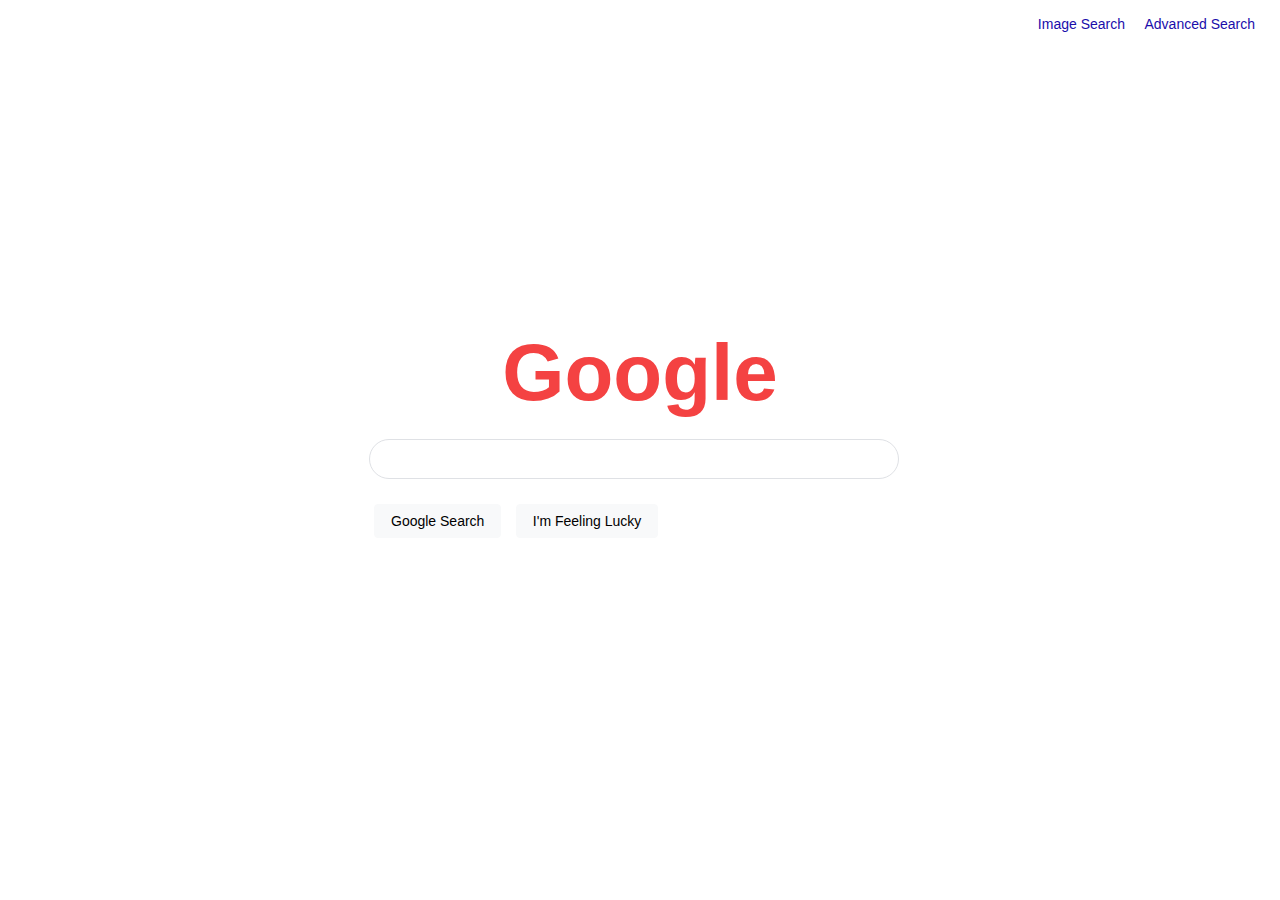
<file: index.html>
<!DOCTYPE html>
<html lang="en">
  <head>
    <meta charset="UTF-8" />
    <meta name="viewport" content="width=device-width, initial-scale=1.0" />
    <title>Google Search</title>
    <link rel="stylesheet" href="styles.css" />
  </head>
  <body>
    <div class="top-links">
      <a href="image.html">Image Search</a>
      <a href="advanced.html">Advanced Search</a>
    </div>

    <div class="search-container">
      <h1 class="logo">Google</h1>
      <form action="https://www.google.com/search" method="get">
        <input type="text" name="q" class="search-box" />
        <div class="buttons">
          <input type="submit" value="Google Search" />
          <input
            type="submit"
            name="btnI"
            value="I'm Feeling Lucky"
            formaction="https://www.google.com/search"
          />
        </div>
      </form>
    </div>
  </body>
</html>
</file>
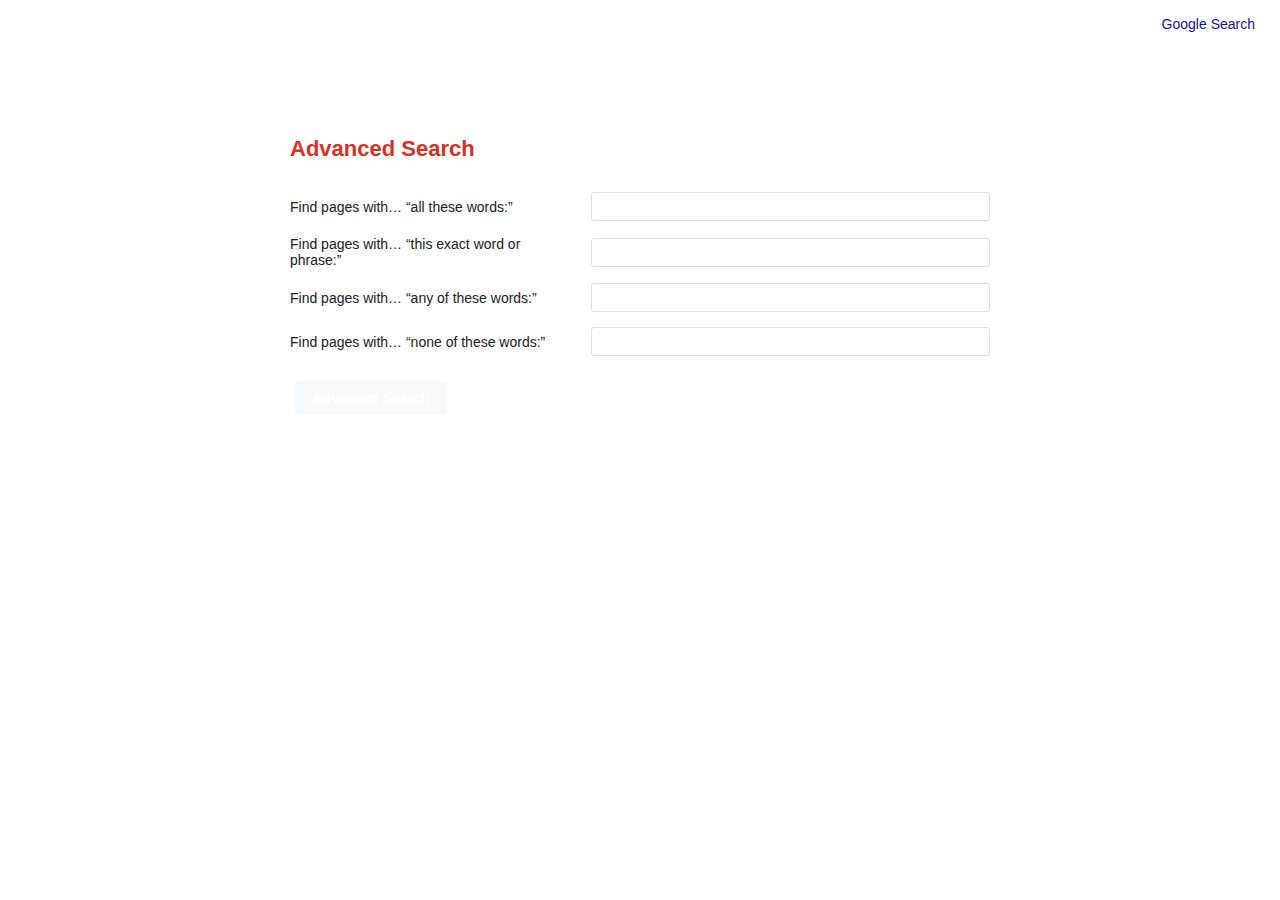
<file: advance.html>
<!DOCTYPE html>
<html lang="en">
  <head>
    <meta charset="UTF-8" />
    <meta name="viewport" content="width=device-width, initial-scale=1.0" />
    <title>Google Advanced Search</title>
    <link rel="stylesheet" href="styles.css" />
  </head>
  <body>
    <div class="top-links">
      <a href="index.html">Google Search</a>
    </div>

    <div class="advanced-container">
      <h2>Advanced Search</h2>
      <form action="https://www.google.com/search" method="get">
        <div class="form-group">
          <label>Find pages with… “all these words:”</label>
          <input type="text" name="as_q" />
        </div>

        <div class="form-group">
          <label>Find pages with… “this exact word or phrase:”</label>
          <input type="text" name="as_epq" />
        </div>

        <div class="form-group">
          <label>Find pages with… “any of these words:”</label>
          <input type="text" name="as_oq" />
        </div>

        <div class="form-group">
          <label>Find pages with… “none of these words:”</label>
          <input type="text" name="as_eq" />
        </div>

        <div class="buttons">
          <input type="submit" value="Advanced Search" class="blue-btn" />
        </div>
      </form>
    </div>
  </body>
</html>
</file>
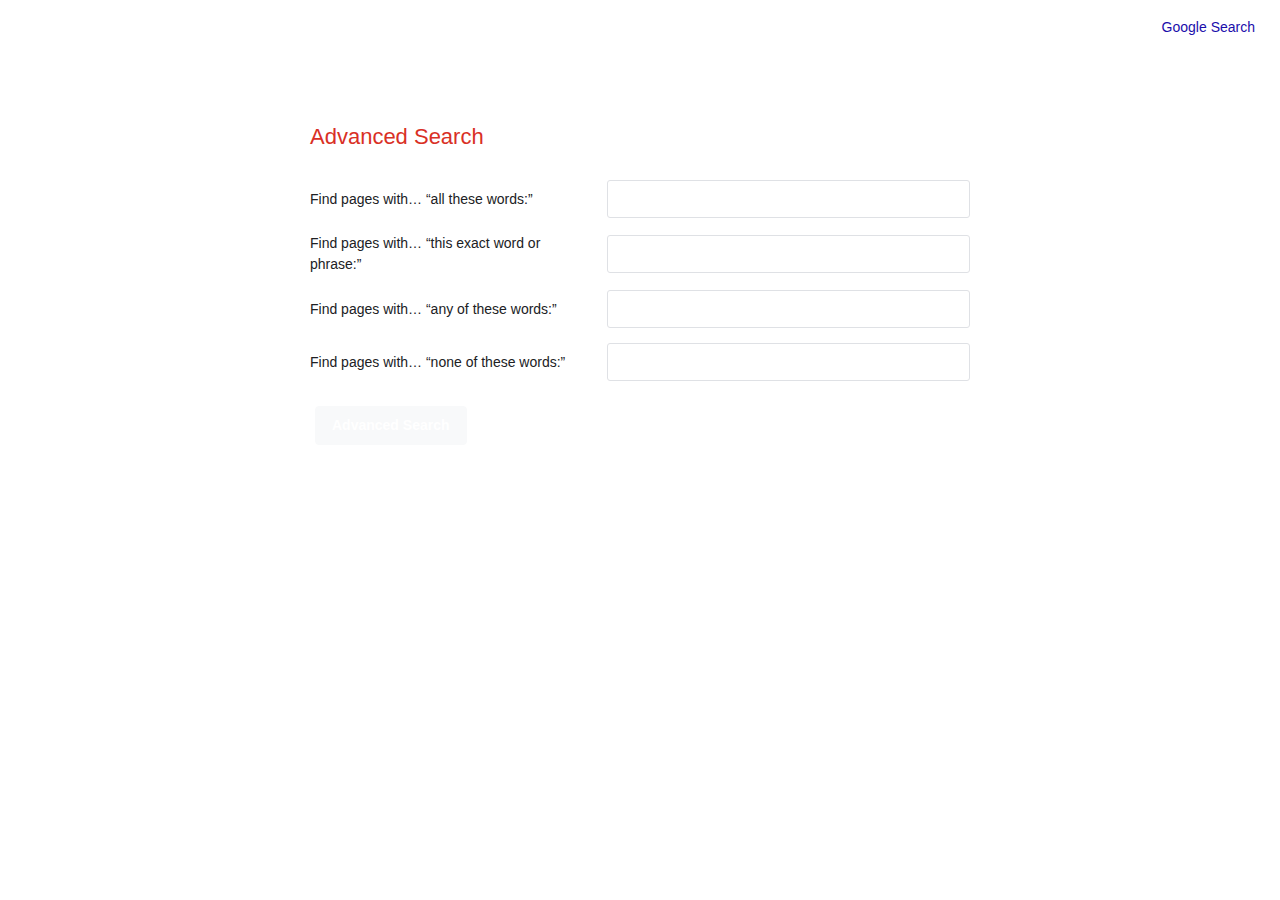
<file: advanced.html>
<!DOCTYPE html>
<html lang="en">
  <head>
    <meta charset="UTF-8" />
    <meta name="viewport" content="width=device-width, initial-scale=1.0" />
    <title>Google Advanced Search</title>
    <link href="https://cdn.jsdelivr.net/npm/bootstrap@5.3.0/dist/css/bootstrap.min.css" rel="stylesheet" />
    <link rel="stylesheet" href="styles.css" />
  </head>
  <body>
    <div class="top-links">
      <a href="index.html">Google Search</a>
    </div>

    <div class="advanced-container">
      <h2>Advanced Search</h2>
      <form action="https://www.google.com/search" method="get">
        <div class="form-group">
          <label>Find pages with… “all these words:”</label>
          <input type="text" name="as_q" />
        </div>

        <div class="form-group">
          <label>Find pages with… “this exact word or phrase:”</label>
          <input type="text" name="as_epq" />
        </div>

        <div class="form-group">
          <label>Find pages with… “any of these words:”</label>
          <input type="text" name="as_oq" />
        </div>

        <div class="form-group">
          <label>Find pages with… “none of these words:”</label>
          <input type="text" name="as_eq" />
        </div>

        <div class="buttons">
          <input type="submit" value="Advanced Search" class="blue-btn" />
        </div>
      </form>
    </div>
    <script src="https://cdn.jsdelivr.net/npm/bootstrap@5.3.0/dist/js/bootstrap.bundle.min.js"></script>
  </body>
</html>
</file>
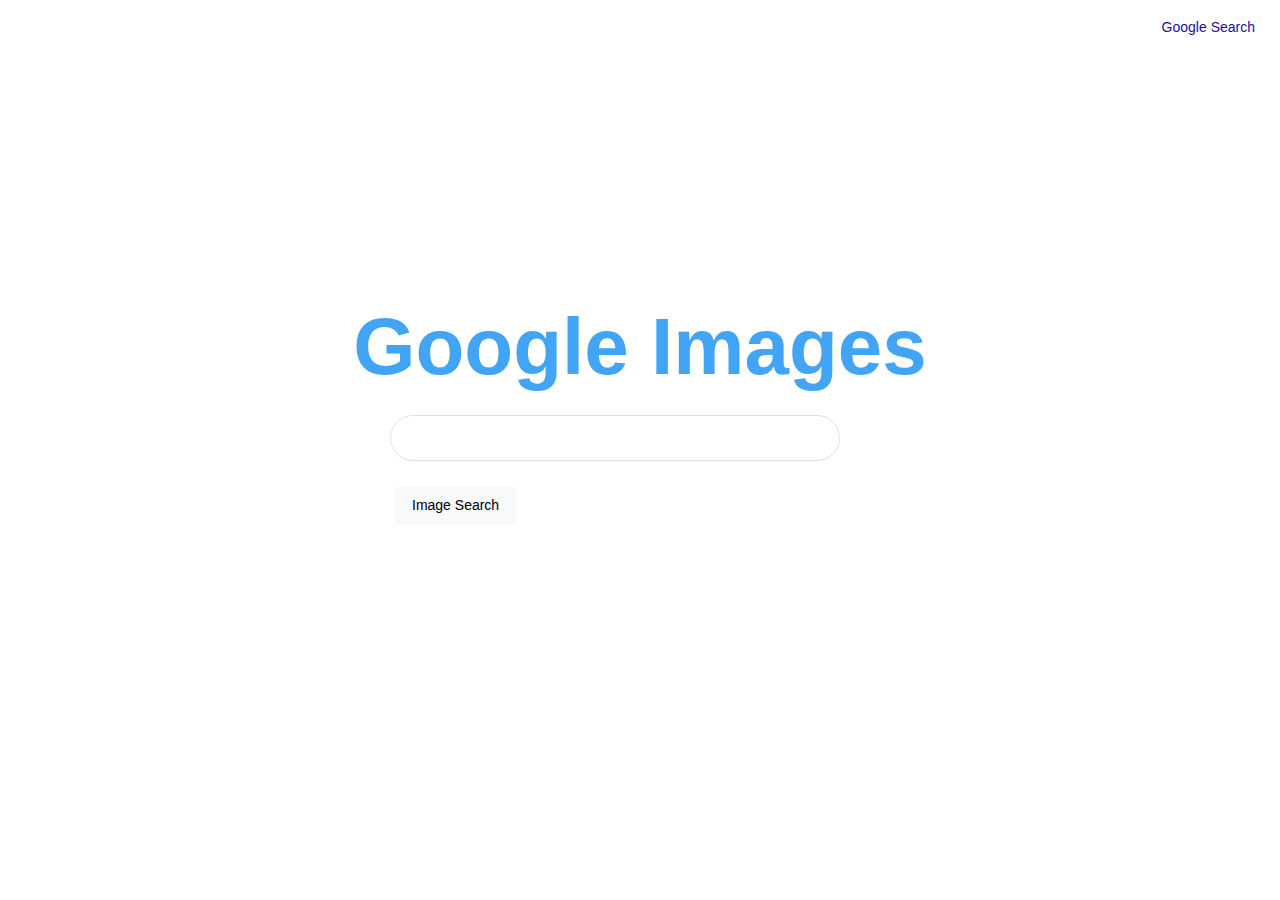
<file: image.html>
<!DOCTYPE html>
<html lang="en">
  <head>
    <meta charset="UTF-8" />
    <meta name="viewport" content="width=device-width, initial-scale=1.0" />
    <title>Google Image Search</title>
    <link href="https://cdn.jsdelivr.net/npm/bootstrap@5.3.0/dist/css/bootstrap.min.css" rel="stylesheet" />
    <link rel="stylesheet" href="styles.css" />
  </head>
  <body>
    <div class="top-links">
      <a href="index.html">Google Search</a>
    </div>

    <div class="search-container">
      <h1 class="logo2">Google Images</h1>
      <form action="https://www.google.com/images" method="get">
        <input type="text" name="q" class="search-box" />
        <div class="buttons">
          <input type="submit" value="Image Search" />
        </div>
      </form>
    </div>
    <script src="https://cdn.jsdelivr.net/npm/bootstrap@5.3.0/dist/js/bootstrap.bundle.min.js"></script>
  </body>
</html>
</file>
<file: styles.css>
body {
  font-family: Arial, sans-serif;
  margin: 0;
  background-color: #fff;
  color: #202124;
}

/* Top right navigation links */
.top-links {
  text-align: right;
  padding: 15px 25px;
}

.top-links a {
  margin-left: 15px;
  color: #1a0dab;
  text-decoration: none;
  font-size: 14px;
}

.top-links a:hover {
  text-decoration: underline;
}

/* Centered Search Container */
.search-container {
  display: flex;
  flex-direction: column;
  align-items: center;
  justify-content: center;
  height: 80vh;
}

.logo {
  font-size: 80px;
  font-weight: bold;
  color: #f44242;
  margin-bottom: 20px;
}
.logo2 {
  font-size: 80px;
  font-weight: bold;
  color: #42a4f4;
  margin-bottom: 20px;
}

.search-box {
  width: 500px;
  max-width: 90%;
  padding: 10px 20px;
  font-size: 16px;
  border: 1px solid #dfe1e5;
  border-radius: 25px;
  outline: none;
  transition: box-shadow 0.2s ease;
}

.search-box:focus {
  box-shadow: 0 0 5px rgba(66, 133, 244, 0.5);
}

.buttons {
  margin-top: 20px;
}

input[type="submit"] {
  margin: 5px;
  padding: 8px 16px;
  font-size: 14px;
  border: 1px solid #f8f9fa;
  border-radius: 4px;
  background-color: #f8f9fa;
  cursor: pointer;
}

input[type="submit"]:hover {
  border: 1px solid #dadce0;
}

/* Advanced Search Page */
.advanced-container {
  margin: 50px auto;
  max-width: 700px;
  padding: 20px;
}

.advanced-container h2 {
  color: #d93025;
  font-size: 22px;
  margin-bottom: 30px;
}

.form-group {
  display: flex;
  align-items: center;
  justify-content: space-between;
  margin: 15px 0;
}

.form-group label {
  width: 40%;
  font-size: 14px;
}

.form-group input[type="text"] {
  width: 55%;
  padding: 6px;
  border: 1px solid #dfe1e5;
  border-radius: 3px;
}

.blue-btn {
  background-color: #4285f4;
  color: white;
  border: none;
  font-weight: bold;
  padding: 8px 16px;
}

.blue-btn:hover {
  background-color: #3367d6;
}
</file>
